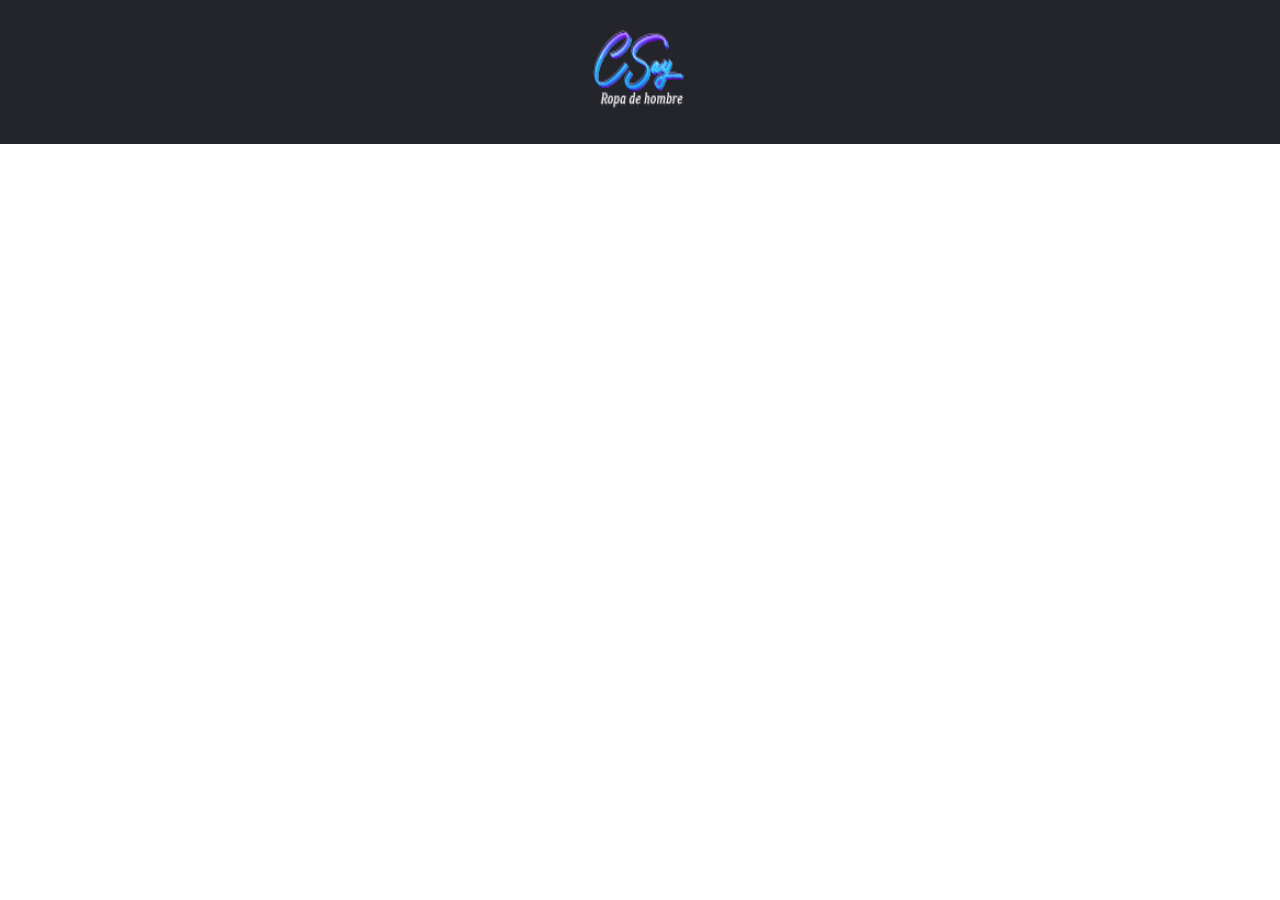
<file: cabeceradmin.html>
<!DOCTYPE html>
    <head>
        <meta charset="utf-8">
        <meta http-equiv="X-UA-Compatible" content="IE=edge">
        <title> Csay </title>
        <meta name="description" content="">
        <meta name="viewport" content="width=device-width, initial-scale=1">
        <link rel="stylesheet" href="../css//stylesnav.css">
        <link href="https://fonts.googleapis.com/css?family=Montserrat:500&display=swap" rel="stylesheet">
    </head>
    <body>
 
        <header class="headeradmin">
            <a class="logoadmin" href="administrador.php"><img src="../img/Csay.png" alt="logo" width="100" height="80"> </a>
        </header>
    </body>

</html>
</file>
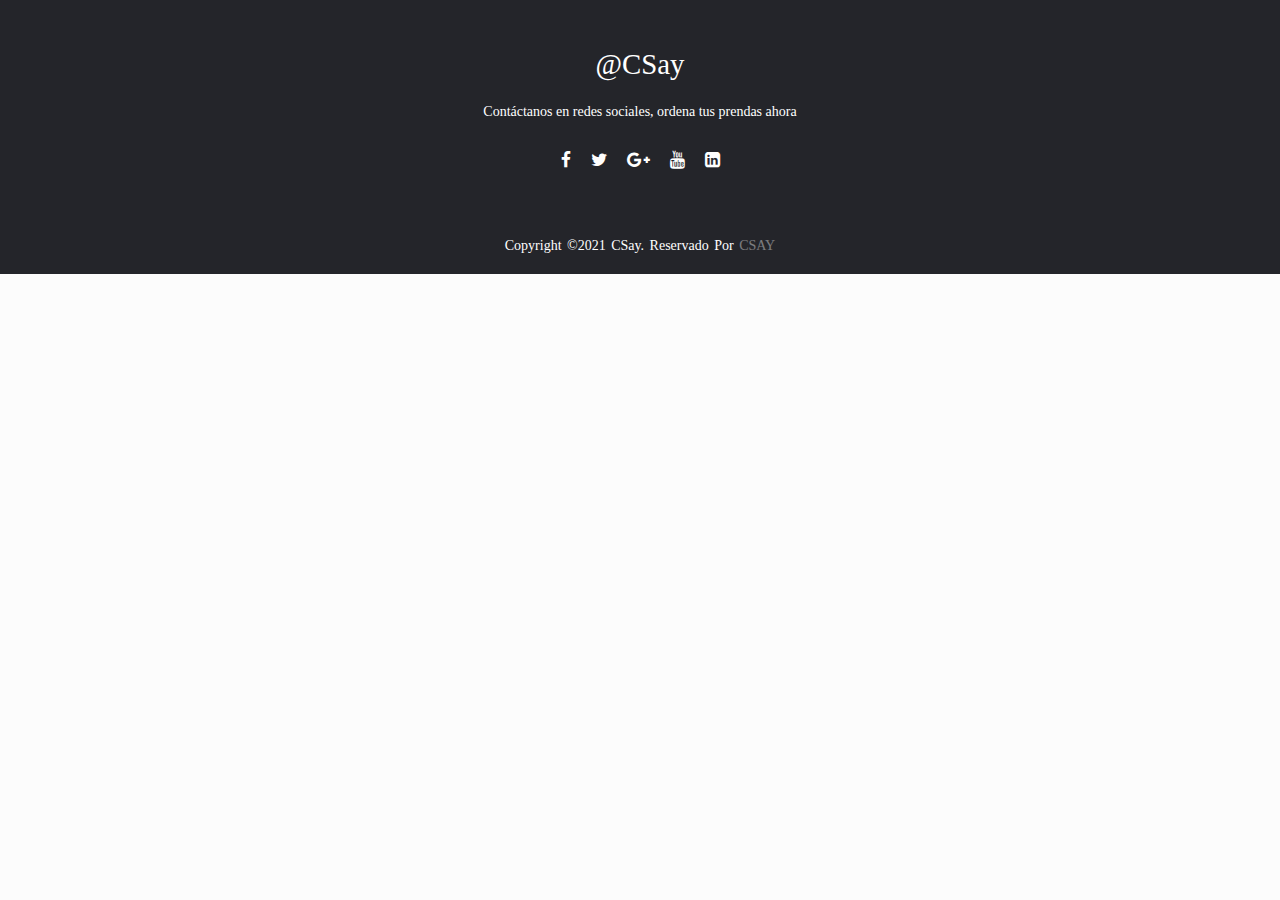
<file: footer.html>
<!DOCTYPE html>
<html lang="en">
<head>
    <meta charset="UTF-8">
    <meta name="viewport" content="width=device-width, initial-scale=1.0">
    <title>footer</title>
    <link rel="stylesheet" href="css/stylesfoo.css">
    <link rel="stylesheet" href="https://stackpath.bootstrapcdn.com/font-awesome/4.7.0/css/font-awesome.min.css">
</head>
<body>
    <footer>
        <div class="footer-content">
            <h3>@CSay</h3>
            <p> Cont&aacutectanos en redes sociales, ordena tus prendas ahora</p>
            <ul class="socials">
                <li><a href="#"><i class="fa fa-facebook"></i></a></li>
                <li><a href="#"><i class="fa fa-twitter"></i></a></li>
                <li><a href="#"><i class="fa fa-google-plus"></i></a></li>
                <li><a href="#"><i class="fa fa-youtube"></i></a></li>
                <li><a href="#"><i class="fa fa-linkedin-square"></i></a></li>
            </ul>
        </div>
        <div class="footer-bottom">
            <p>Copyright &copy;2021 CSay. Reservado por <span> CSay </span></p>
        </div>
    </footer>
</body>
</html>
</file>
<file: css/stylesnav.css>
* {
    box-sizing: border-box;
    margin: 0;
    padding: 0;
  }
  
  header {
    display: flex;
    justify-content: space-between;
    align-items: center;
    padding: 30px 10%;
    background-color: #24252a;
  }
  .headeradmin{
    display: flex;
    align-items: center;
    padding: 30px 10%;
    background-color: #24252a;
  }
  
  .logo {
    cursor: pointer;
  }
  .logoadmin {
    cursor: pointer;
    margin: auto;
  }
  
  .nav__links a,
  .cta,
  .overlay__content a {
    font-family: "Montserrat", sans-serif;
    font-weight: 500;
    color: #edf0f1;
    text-decoration: none;
  }
  
  .nav__links {
    list-style: none;
    display: flex;
  }
  
  .nav__links li {
    padding: 0px 20px;
  }
  
  .nav__links li a {
    transition: color 0.3s ease 0s;
  }
  
  .nav__links li a:hover {
    color: #0088a9;
  }
  
  .cta {
    padding: 9px 25px;
    background-color: rgba(0, 136, 169, 1);
    border: none;
    border-radius: 50px;
    cursor: pointer;
    transition: background-color 0.3s ease 0s;
  }
  
  .cta:hover {
    background-color: rgba(0, 136, 169, 0.8);
  }
  
  /* Mobile Nav */
  
  .menu {
    display: none;
  }
  
  .overlay {
    height: 100%;
    width: 0;
    position: fixed;
    z-index: 1;
    left: 0;
    top: 0;
    background-color: #24252a;
    overflow-x: hidden;
    transition: width 0.5s ease 0s;
  }
  
  .overlay--active {
    width: 100%;
  }
  
  .overlay__content {
    display: flex;
    height: 100%;
    flex-direction: column;
    align-items: center;
    justify-content: center;
  }
  
  .overlay a {
    padding: 15px;
    font-size: 36px;
    display: block;
    transition: color 0.3s ease 0s;
  }
  
  .overlay a:hover,
  .overlay a:focus {
    color: #0088a9;
  }
  .overlay .close {
    position: absolute;
    top: 20px;
    right: 45px;
    font-size: 60px;
    color: #edf0f1;
  }
  
  @media screen and (max-height: 450px) {
    .overlay a {
      font-size: 20px;
    }
    .overlay .close {
      font-size: 40px;
      top: 15px;
      right: 35px;
    }
  }
  
  @media only screen and (max-width: 800px) {
    .nav__links,
    .cta {
      display: none;
    }
    .menu {
      display: initial;
    }
  }
</file>
<file: css/stylesfoo.css>
*{
    margin: 0;
    padding: 0;
    box-sizing: border-box;
}
body{
    background: #fcfcfc;
}
footer{
    bottom: 0;
    left: 0;
    right: 0;
    background: #24252a;
    height: auto;
    width: 100vw;
    font-family: "Open Sans";
    padding-top: 40px;
    color: #fff;
}
.footer-content{
    display: flex;
    align-items: center;
    justify-content: center;
    flex-direction: column;
    text-align: center;
}
.footer-content h3{
    font-size: 1.8rem;
    font-weight: 400;
    text-transform: capitalize;
    line-height: 3rem;
}
.footer-content p{
    max-width: 500px;
    margin: 10px auto;
    line-height: 28px;
    font-size: 14px;
}
.socials{
    list-style: none;
    display: flex;
    align-items: center;
    justify-content: center;
    margin: 1rem 0 3rem 0;
}
.socials li{
    margin: 0 10px;
}
.socials a{
    text-decoration: none;
    color: #fff;
}
.socials a i{
    font-size: 1.1rem;
    transition: color .4s ease;

}
.socials a:hover i{
    color: aqua;
}

.footer-bottom{
    background: #24252a;
    width: 100vw;
    padding: 20px 0;
    text-align: center;
}
.footer-bottom p{
    font-size: 14px;
    word-spacing: 2px;
    text-transform: capitalize;
}
.footer-bottom span{
    text-transform: uppercase;
    opacity: .4;
    font-weight: 200;
}
</file>
